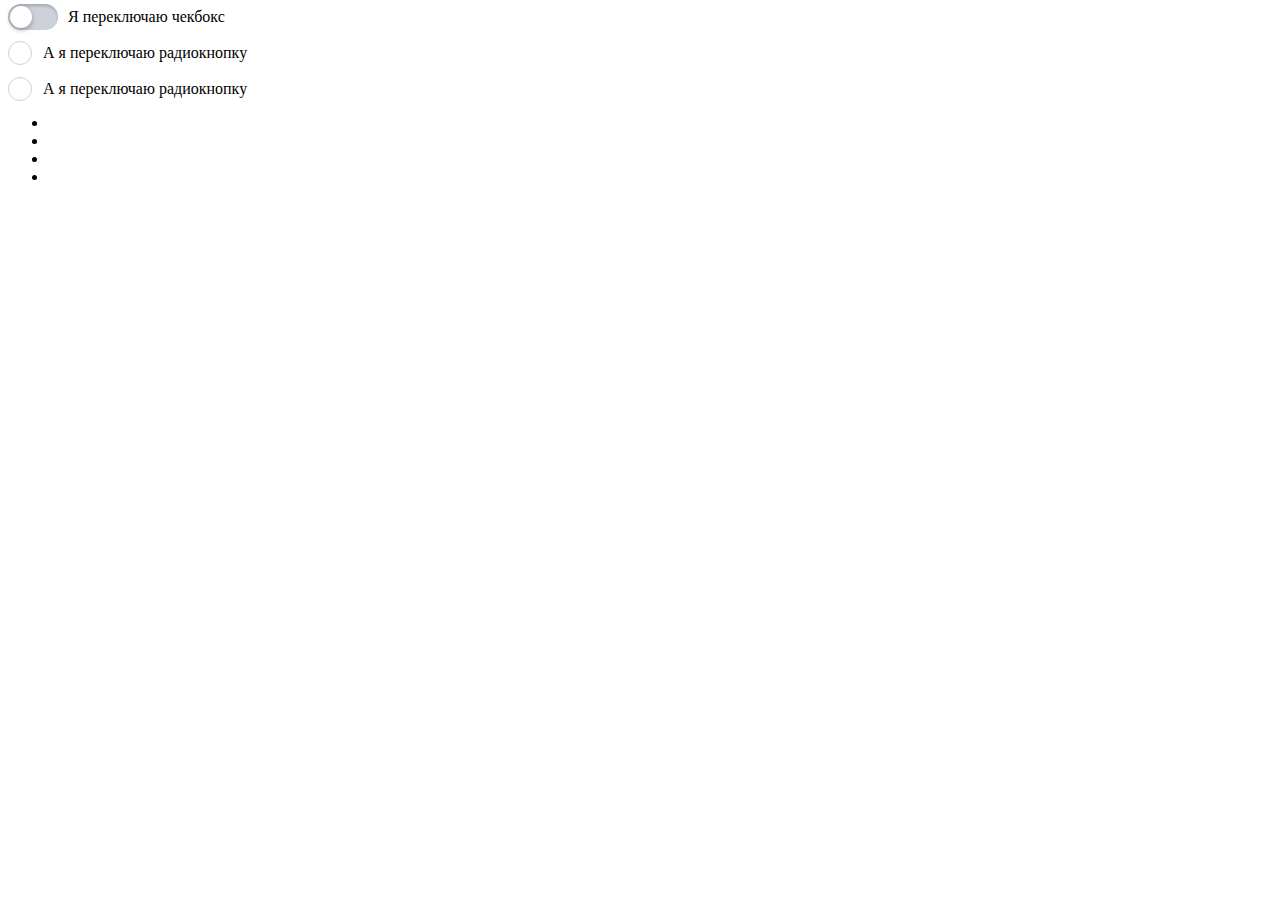
<file: buffer.html>
<!DOCTYPE html>
<html lang="ru">
<head>
	<meta charset="UTF-8">
	<title>Document</title>
	<link rel="stylesheet" href="buffer.css">
</head>
<body>
	
<label class="checkbox">
	<input type="checkbox" />
	<div class="checkbox__text">Я переключаю чекбокс</div>
</label>

<br>

<label class="radio">
	<input type="radio" name="radio"/>
	<div class="radio__text">А я переключаю радиокнопку</div>
</label>
<br>
<label class="radio">
	<input type="radio" name="radio"/>
	<div class="radio__text">А я переключаю радиокнопку</div>
</label>

<div class="block">
	<ul>
		<li class="three-questions" id="three-qkkkkkuestions">popup</li>
		<li></li>
		<li></li>
		<li></li>
		<li></li>
	</ul>
</div>


<script>
	'use strict'
	
	let threeQuestions = document.querySelector('#three-qkkkkkuestions');
	function calcResult() {
		threeQuestions.style.display = 'none';
			console.log (threeQuestions.innerText);
		};
		calcResult();
	
</script>
</body>
</html>
</file>
<file: buffer.css>
.checkbox input {
	position: absolute;
	z-index: -1;
	opacity: 0;
	margin: 10px 0 0 20px;
}
.checkbox__text {
	position: relative;
	padding: 0 0 0 60px;
	cursor: pointer;
}
.checkbox__text:before {
	content: '';
	position: absolute;
	top: -4px;
	left: 0;
	width: 50px;
	height: 26px;
	border-radius: 13px;
	background: #CDD1DA;
	box-shadow: inset 0 2px 3px rgba(0,0,0,.2);
	transition: .2s;
}
.checkbox__text:after {
	content: '';
	position: absolute;
	top: -2px;
	left: 2px;
	width: 22px;
	height: 22px;
	border-radius: 13px;
	background: #FFF;
	box-shadow: 0 2px 5px rgba(0,0,0,.3);
	transition: .2s;
}
.checkbox input:checked + .checkbox__text:before {
	background: #9FD468;
}
.checkbox input:checked + .checkbox__text:after {
	left: 26px;
}
/*
.checkbox input:focus + .checkbox__text:before {
	box-shadow: inset 0 2px 3px rgba(0,0,0,.2), 0 0 0 3px rgba(255,255,0,.7);
}
*/



.radio input {
	position: absolute;
	z-index: -1;
	opacity: 0;
	margin: 10px 0 0 7px;
}
.radio__text {
	position: relative;
	padding: 0 0 0 35px;
	cursor: pointer;
}
.radio__text:before {
	content: '';
	position: absolute;
	top: -3px;
	left: 0;
	width: 22px;
	height: 22px;
	border: 1px solid #CDD1DA;
	border-radius: 50%;
	background: #FFF;
}
.radio__text:after {
	content: '';
	position: absolute;
	top: 1px;
	left: 4px;
	width: 16px;
	height: 16px;
	border-radius: 50%;
	background: #9FD468;
	box-shadow: inset 0 1px 1px rgba(0,0,0,.3);
	opacity: 0;
	transition: .2s;
}
.radio input:checked + .radio__text:after {
	opacity: 1;
}
/*
.radio input:focus + .radio__text:before {
	box-shadow: 0 0 0 3px rgba(255,255,0,.7);
}*/
</file>
